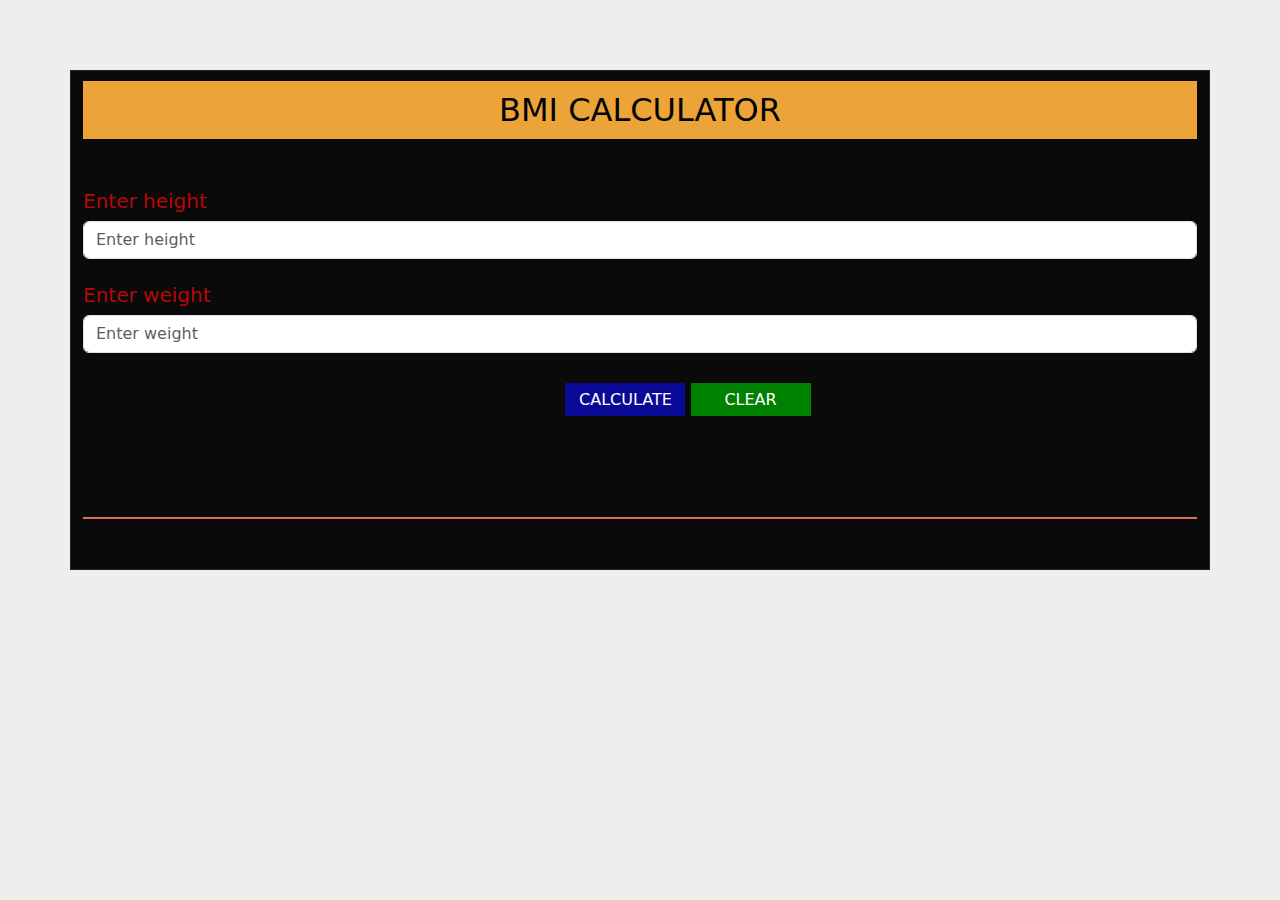
<file: index.html>
<!DOCTYPE html>
<html lang="en">
<head>
    <meta charset="UTF-8">
    <meta name="viewport" content="width=device-width, initial-scale=1.0">
    <title>Document</title>
    <link href="https://cdn.jsdelivr.net/npm/bootstrap@5.3.3/dist/css/bootstrap.min.css" rel="stylesheet" integrity="sha384-QWTKZyjpPEjISv5WaRU9OFeRpok6YctnYmDr5pNlyT2bRjXh0JMhjY6hW+ALEwIH" crossorigin="anonymous">
    <script src="https://cdn.jsdelivr.net/npm/bootstrap@5.3.3/dist/js/bootstrap.bundle.min.js" integrity="sha384-YvpcrYf0tY3lHB60NNkmXc5s9fDVZLESaAA55NDzOxhy9GkcIdslK1eN7N6jIeHz" crossorigin="anonymous"></script>
</head>

<style>
  .hh{
     text-align: center;
     background-color: rgb(236, 164, 57);
     padding: 10px;
     color: rgb(3, 3, 3);
  }
  #result{
  margin-top: 20px;
  font-weight: bold;
  font-size: 20px;
  color: white;
  }
  h5{
    color: rgb(183, 7, 7);
  }
  h4{
    color: palevioletred;
  }
  h6{
    color: rgb(162, 245, 245);
  }
</style>

<body style="background-color: rgb(240, 237, 237);">

    <div class="container" style="border: 1px solid;width: 1200px; height: 500px; margin-top: 70px; background-color: rgb(10, 10, 10);">
        <div style="margin-top: 10px;">
            <h2 class="hh">BMI CALCULATOR</h2>
        </div>
        <div style="margin-top: 50px;">
            <h5>Enter height</h5>
            <input id="height"  type="text" class="form-control" placeholder="Enter height">
             <br>
            <h5>Enter weight</h5>
            <input id="weight" type="text" class="form-control" placeholder="Enter weight">
        </div>
        <div style=" width: 250px; text-align: center;height: 140px;margin-left: 480px;">
        <button style="width:120px; height: 33px;margin-top: 30px; background-color: rgb(9, 9, 150); color: white; border: none;" onclick="calculateBMI()">CALCULATE</button>
        <button style="height: 33px;width:120px; background-color: green; color: white; border: none;"onclick="clearInput()">CLEAR</button>
        <div id="result">

        </div>
    </div>

            

          <br>
<div style="height: 2px; background-color: rgb(221, 110, 90);">

</div>



    <script src="./index.js"></script>
    
</body>
</html>
</file>
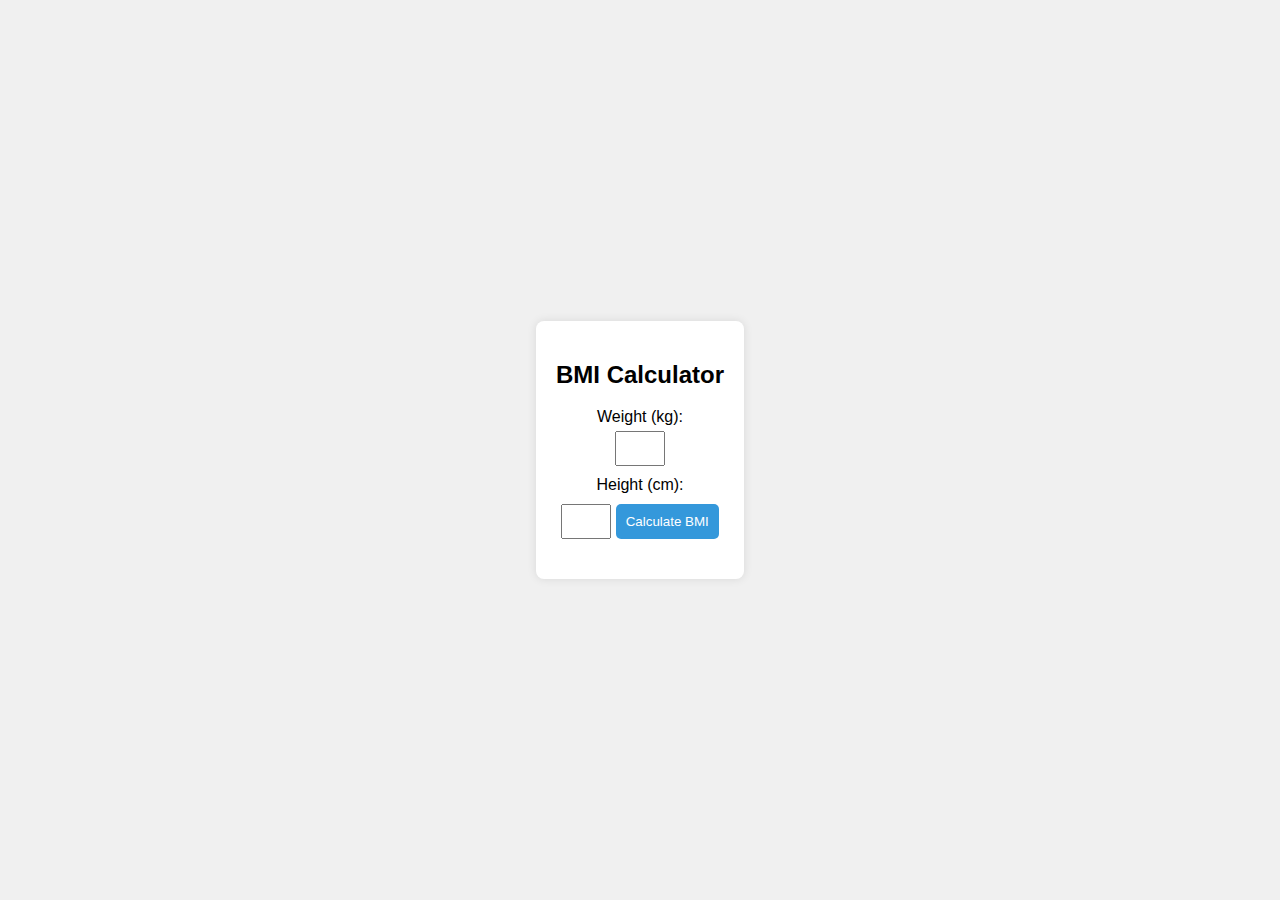
<file: b.html>
<!DOCTYPE html>
<html lang="en">
<head>
    <meta charset="UTF-8">
    <meta name="viewport" content="width=device-width, initial-scale=1.0">
    <title>BMI Calculator</title>
    <link rel="stylesheet" href="./b.css">
</head>
<body>
    <div class="calculator">
        <h2>BMI Calculator</h2>
        <label for="weight">Weight (kg):</label>
        <input id="weight" type="number" required>
        <label for="height">Height (cm):</label>
        <input id="height" type="number" required>
        <button onclick="calculateBMI()">Calculate BMI</button>
        <div id="result"></div>
    </div>
    <script src="./b.js"></script>
</body>
</html>
</file>
<file: b.css>
body {
    font-family: Arial, sans-serif;
    display: flex;
    justify-content: center;
    align-items: center;
    height: 100vh;
    margin: 0;
    background-color: #f0f0f0;
}

.calculator {
    text-align: center;
    background-color: #fff;
    border-radius: 8px;
    box-shadow: 0 0 10px rgba(0, 0, 0, 0.1);
    padding: 20px;
}

label {
    display: block;
    margin-top: 10px;
}

input {
    width: 50px;
    padding: 8px;
    margin-top: 5px;
    box-sizing: border-box;
}

button {
    margin-top: 10px;
    padding: 10px;
    background-color: #3498db;
    color: #fff;
    border: none;
    border-radius: 5px;
    cursor: pointer;
}

button:hover {
    background-color: #2980b9;
}

#result {
    margin-top: 20px;
    font-weight: bold;
}
</file>
